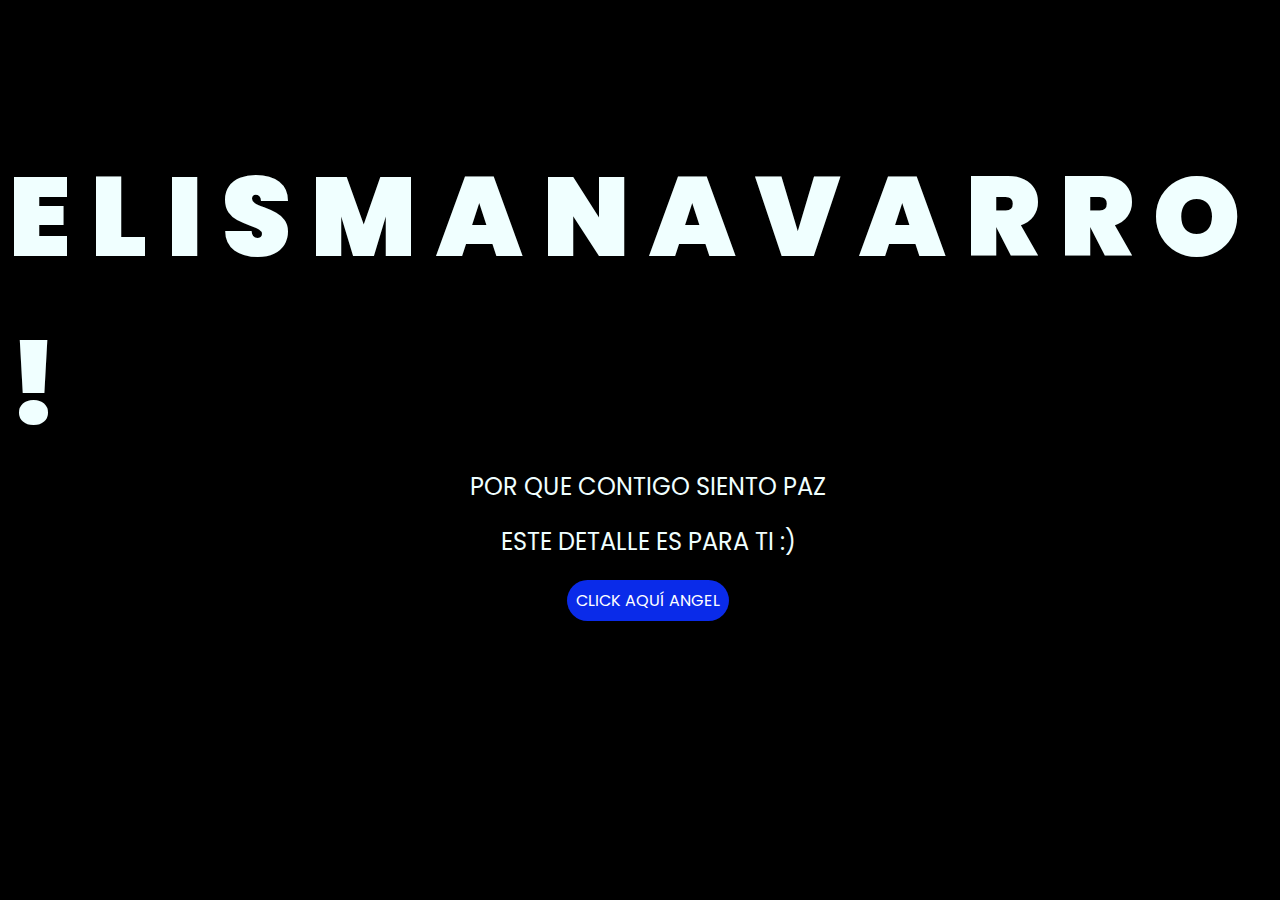
<file: index.html>
<!DOCTYPE html>
<html lang="es">

<head>
    <meta charset="UTF-8">
    <meta http-equiv="X-UA-Compatible" content="IE=edge">
    <meta name="viewport" content="width=device-width, initial-scale=1.0">
    <link rel="stylesheet" href="css/style.css">
    <link rel="icon" href="img/flowers.png" type="image/x-icon">
    <title>Flowers</title>
</head>

<body>
    <div class="greetings">
        <span>E</span>
        <span>L</span>
        <span>I</span>
        <span>S</span>
        <span>M</span>
        <span>A</span>
        <span>N</span>
        <span>A</span>
        <span>V</span>
        <span>A</span>
        <span>R</span>
        <span>R</span>
        <span>O</span>
        <span>!</span>
    </div>
    <div class="description">
        <span>POR QUE CONTIGO SIENTO PAZ</span>
    </div>
    <div class="description">
        <span>ESTE DETALLE ES PARA TI :)</span>
    </div>
    <div class="button">
        <button class="botones">
            <a href="flower.html" style="color: #fff;">CLICK AQUÍ ANGEL</a>
        </button>
    </div>

</body>

</html>
</file>
<file: css/style.css>
@import url('https://fonts.googleapis.com/css2?family=Poppins:ital,wght@0,500;1,900&display=swap');
*{
    font-family: 'Poppins',cursive;
}
body{
    color: azure;
    width: 100%;
    height: 82vh;
    display: flex;
    flex-direction: column;
    align-items: center;
    justify-content: center;
    background-color: black;
    /* padding-top: -30; */
}

.botones{
    padding: 9px;
    border-radius: 80px;
    background-color: transparent;
    border: none;
}

.botones a{
    background-color: #0a2be9;
    padding: 9px;
    border-radius: 80px;
    -webkit-border-radius: 80px;
    -moz-border-radius: 80px;
    -ms-border-radius: 80px;
    -o-border-radius: 80px;

}

.botones a:focus{
    background-color: rgb(50, 194, 194);
}

.greetings{
    font-size: 7rem;
    font-weight: 900;
}
.greetings > span{
    animation: glow 2.5s ease-in-out infinite;
}
@keyframes glow{
    0%, 100%{
        color: #fff;
        text-shadow: 0 0 12px #39c6d6, 0 0 50px #39c6d6, 0 0 100px #39c6d6;
    }
    10%, 90%{
        color: #111;
        text-shadow: none;
    }
}
.greetings > span:nth-child(2){
    animation-delay: .2s ;
}
.greetings > span:nth-child(3){
    animation-delay: .4s ;
}
.greetings > span:nth-child(4){
    animation-delay: .6s;
}
.greetings > span:nth-child(5){
    animation-delay: .8s;
}
.greetings > span:nth-child(6){
    animation-delay: 1s;
}
.greetings > span:nth-child(7){
    animation-delay: 1.2s;
}
.greetings > span:nth-child(8){
    animation-delay: 1.4s;
}
.greetings > span:nth-child(9){
    animation-delay: 1.6s;
}
.greetings > span:nth-child(10){
    animation-delay: 1.8s;
}
.greetings > span:nth-child(11){
    animation-delay: 2s;
}
.greetings > span:nth-child(12){
    animation-delay: 2.2s;
}
.greetings > span:nth-child(13){
    animation-delay: 2.4s;
}
.greetings > span:nth-child(14){
    animation-delay: 2.6s;
}

.description{
    font-size: 1.5rem;
    margin-bottom: 20px;
}

.button a{
    text-decoration: none;
    font-size: 1rem;
    color: #111;
}

@media screen and (max-width:574px){
    .greetings{
        display: block;
        font-size: 4rem;
        font-weight: 800;
        text-align: center;
    }
    .description{
        font-size: 2rem;
    }
    
    .button a{
        font-size: 1rem;
    }
}
</file>
